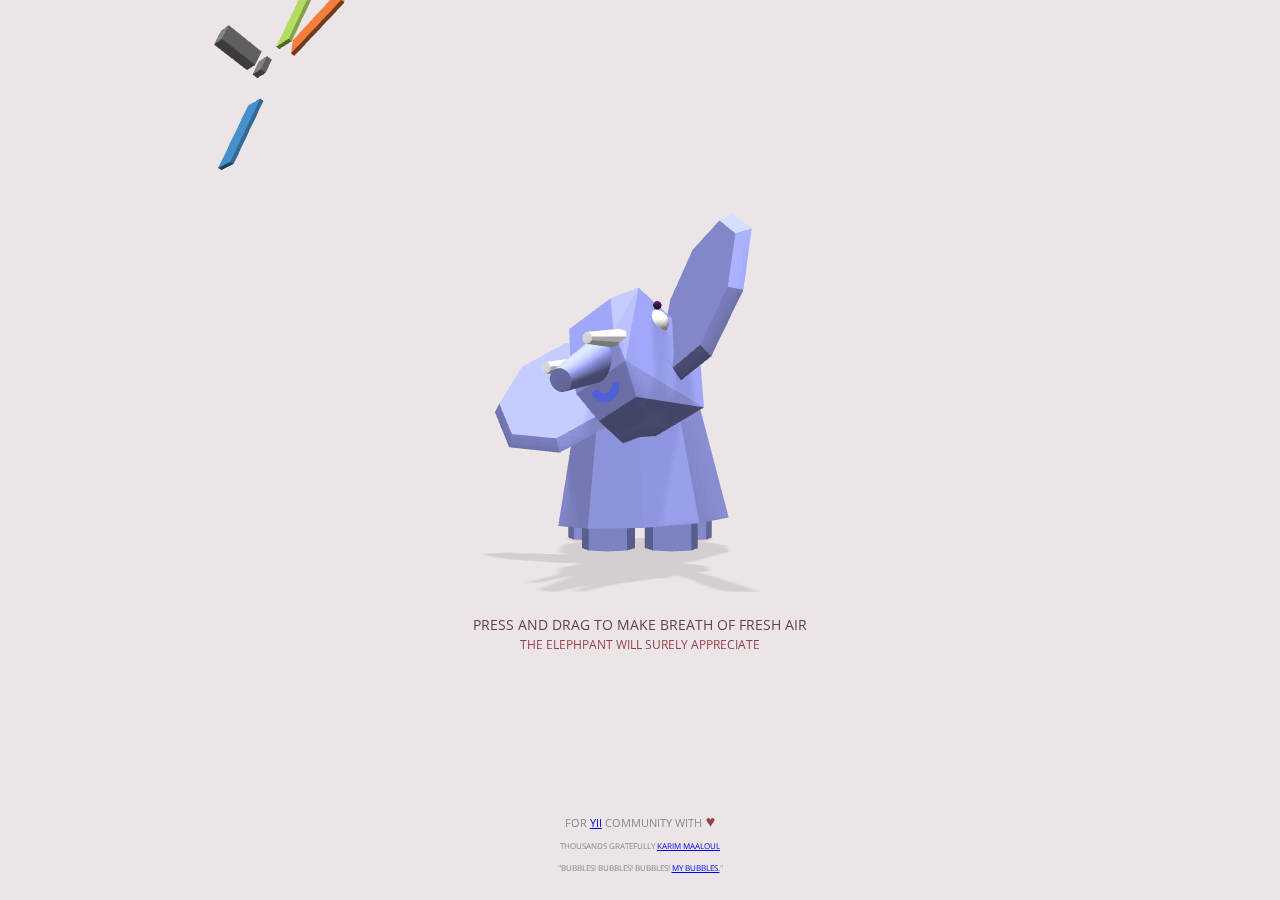
<file: index.html>
<!DOCTYPE html>
<html lang="en">
<head>
    <meta charset="UTF-8">
    <title>Yii & Elephant</title>
    <link href="app.css" rel="stylesheet">
</head>
<body>

<div class="github-fork-ribbon-wrapper right">
    <div class="github-fork-ribbon" style="background-color: #333;">
        <a href="https://github.com/paper-cube/paper-cube.github.io">on GitHub</a>
    </div>
</div>

<div id="world"></div>

<div id="instructions">
    Press and drag to make breath of fresh air<br/>
    <span class="lightInstructions">the elePHPant will surely appreciate</span><br/>
</div>

<div id="gratitude">
    <span class="footer">for <a href="http://yiiframework.ru">Yii</a> community with</span>&nbsp;<span
        class="heart">&hearts;</span><br>
    <small>Thousands gratefully <a href="http://codepen.io/Yakudoo/" target="_blank">Karim Maaloul</a></small>
    <br>
    <small>"Bubbles! Bubbles! Bubbles! <a href="yii.html">My bubbles.</a>"</small>
</div>

<script src="vendors.js"></script>
<script src="app.js"></script>

</body>
</html>
</file>
<file: app.css>
@import url(http://fonts.googleapis.com/css?family=Open+Sans:800);

#world {
    background: #ebe5e7;
    position: absolute;
    top: 0;
    left: 0;
    width: 100%;
    height: 100%;
    overflow: hidden;
}

#instructions {
    position: absolute;
    width: 100%;
    top: 55%;
    left: 0;
    margin: auto;
    margin-top: 120px;
    font-family: 'Open Sans', sans-serif;
    color: #653f4c;
    font-size: .9em;
    text-transform: uppercase;
    text-align: center;
}

#gratitude{
    position: absolute;
    width: 100%;
    top: 90%;
    left: 0;
    margin: auto;
    font-family: 'Open Sans', sans-serif;
    color: #888;
    text-transform: uppercase;
    text-align: center;
}

#gratitude small{
    font-size: .5em;
}

#instructions,
#gratitude {
    -moz-user-select: none;
    -khtml-user-select: none;
    -webkit-user-select: none;
    user-select: none;
}

.lightInstructions {
    color: #993f4c;
    font-size: .8em;
}

.footer {
    font-size: .7em;
}

.heart {
    font-size: 100%;
    color: #993f4c;
}
</file>
